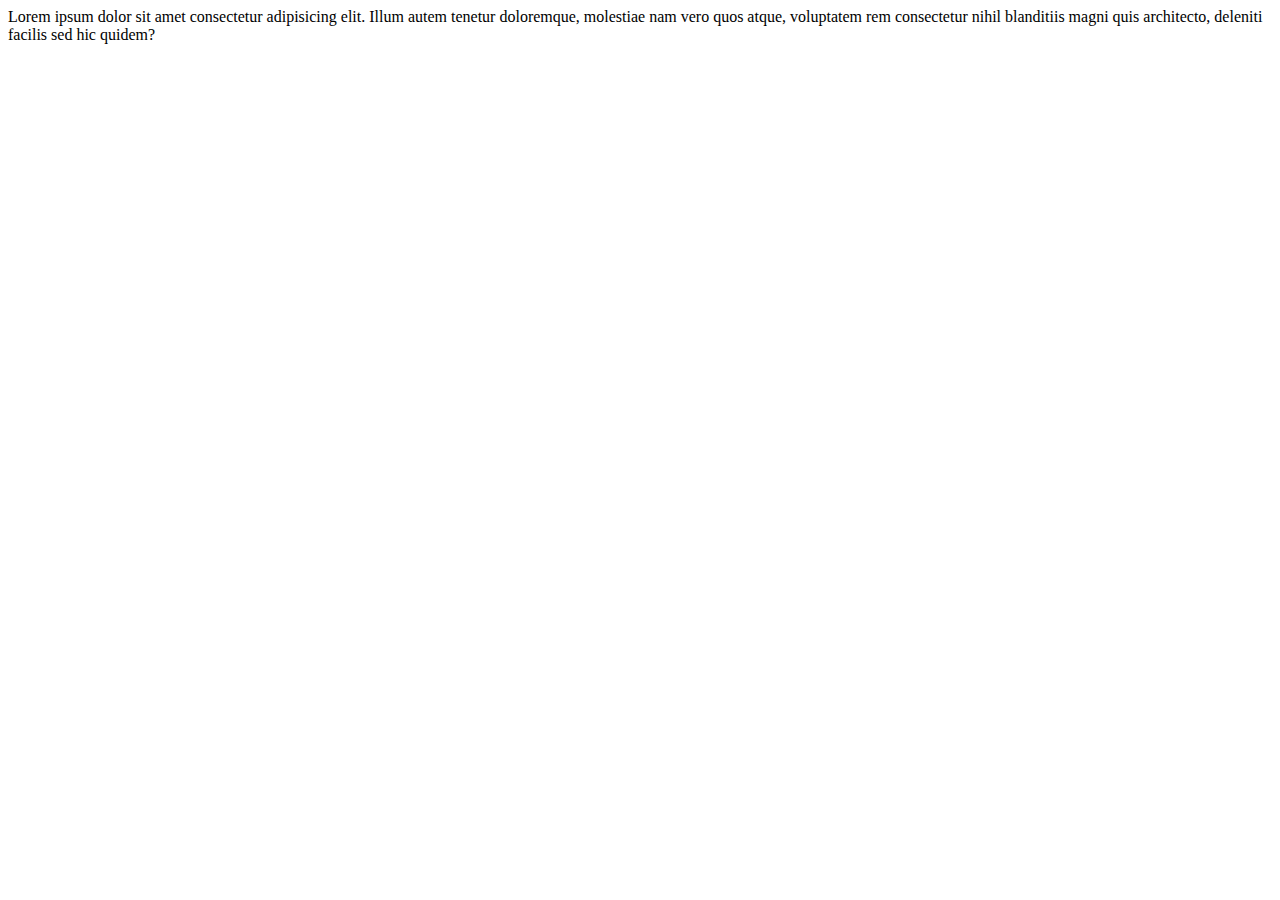
<file: fit/fit.html>
<!DOCTYPE html>
<html lang="en">
<head>
    <meta charset="UTF-8">
    <meta name="viewport" content="width=device-width, initial-scale=1.0">
    <title>Document</title>
</head>
<body>
    Lorem ipsum dolor sit amet consectetur adipisicing elit. Illum autem tenetur doloremque, molestiae nam vero quos atque, voluptatem rem consectetur nihil blanditiis magni quis architecto, deleniti facilis sed hic quidem?
</body>
</html>
</file>
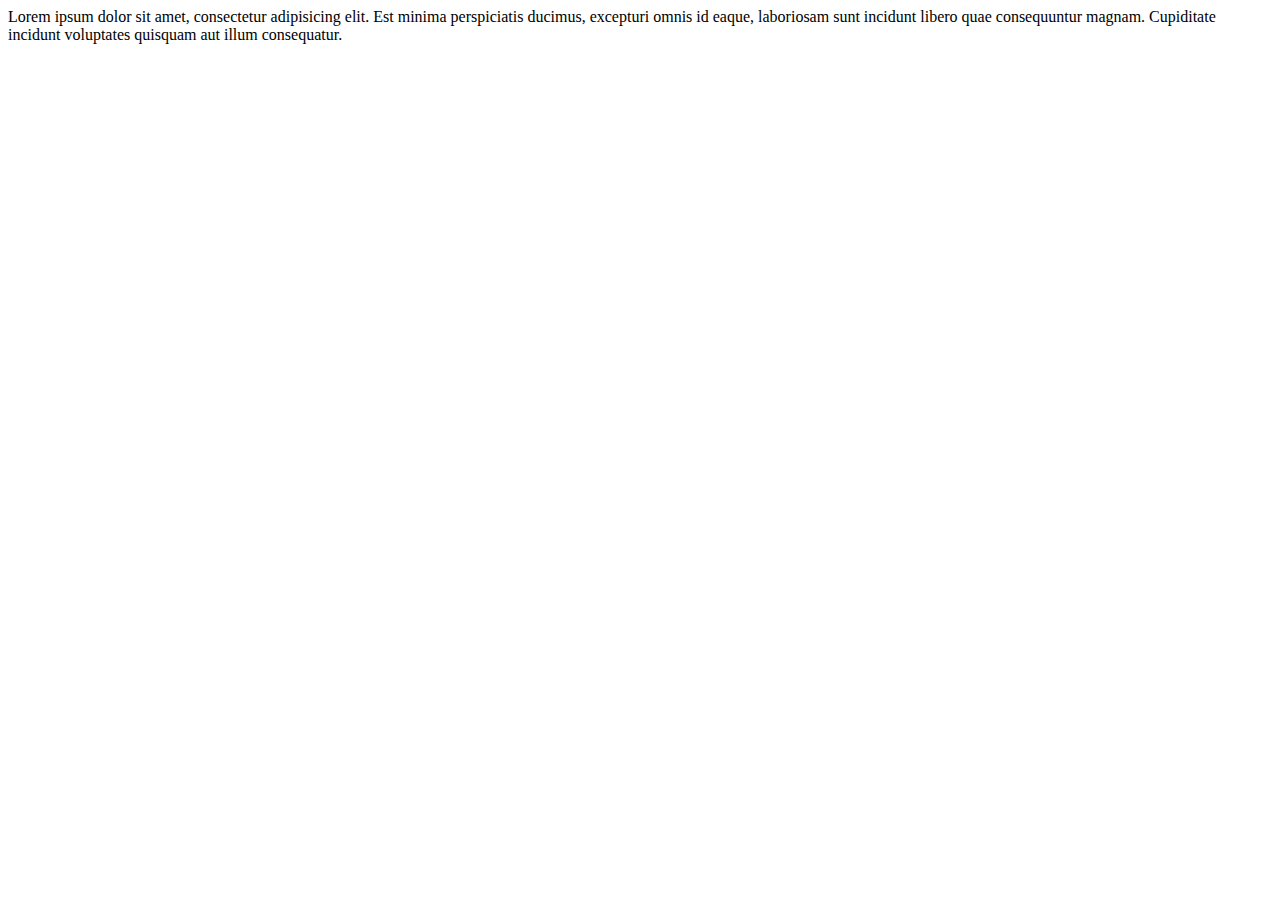
<file: loose/loose.html>
<!DOCTYPE html>
<html lang="en">
<head>
    <meta charset="UTF-8">
    <meta name="viewport" content="width=device-width, initial-scale=1.0">
    <title>Document</title>
</head>
<body>
Lorem ipsum dolor sit amet, consectetur adipisicing elit. Est minima perspiciatis ducimus, excepturi omnis id eaque, laboriosam sunt incidunt libero quae consequuntur magnam. Cupiditate incidunt voluptates quisquam aut illum consequatur.
</body>
</html>
</file>
